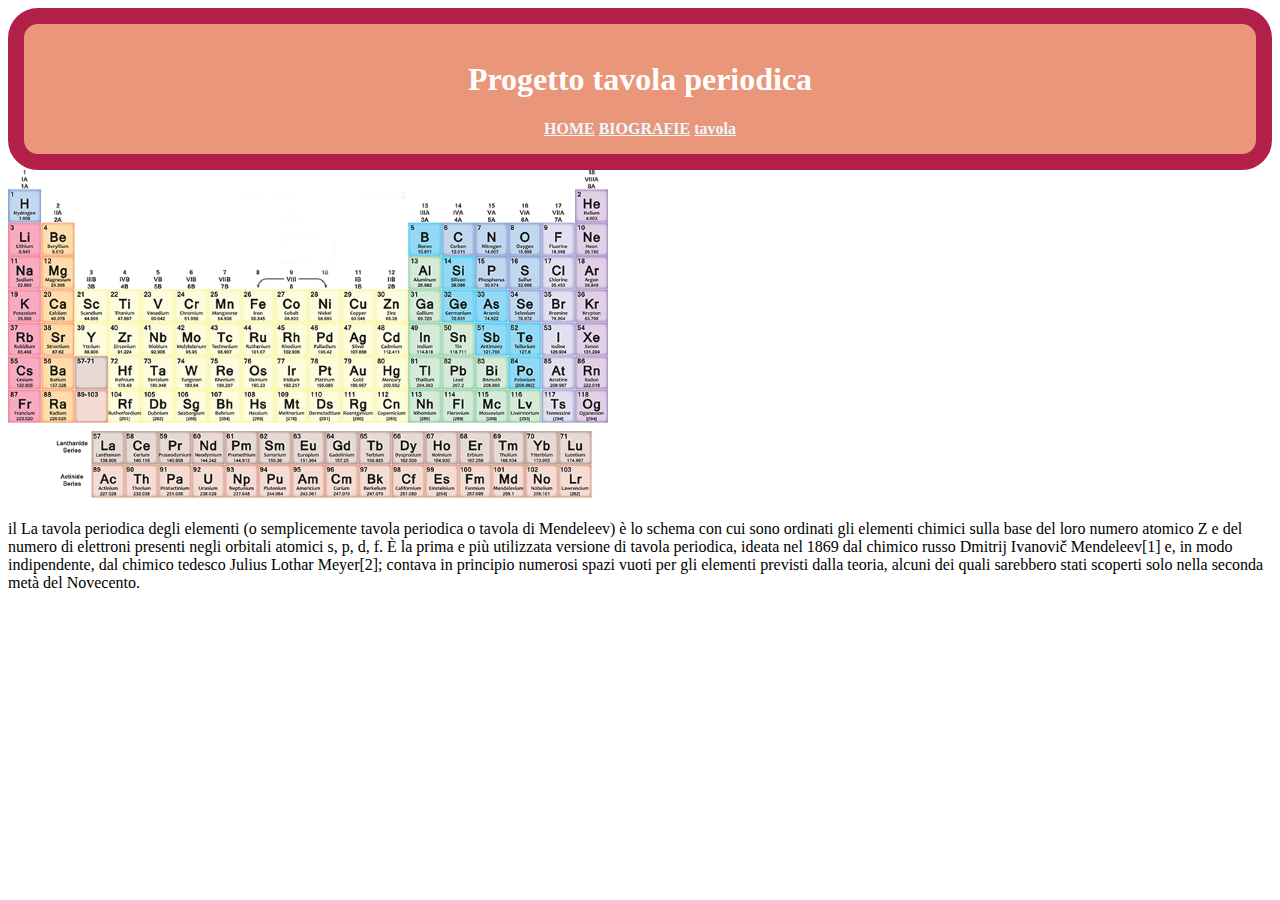
<file: index.html>
<!DOCTYPE html>
<html lang="it">

<head>
    <meta charset="UTF-8">
    <meta name="viewport" content="width=device-width, initial-scale=1.0">
    <title>I tramonti che si vedono tutti i giorni</title>
    <link rel="stylesheet" href="style.css">
</head>

<body>
<header class="intestazione">
        <h1>Progetto tavola periodica</h1>
        <nav>
            <a class="link-navigazione" href="index.html">HOME</a>
            <a class="link-navigazione" href="bio.html">BIOGRAFIE</a>
            <a class="link-navigazione" href="tavola.html">tavola</a>
        </nav>
    </header>
    <main>
        
<img width=600 src="tavola.png" alt="tavola periodica">
<p>il 
    La tavola periodica degli elementi (o semplicemente tavola periodica o tavola di Mendeleev) è lo schema con cui sono ordinati gli elementi chimici sulla base del loro numero atomico Z e del numero di elettroni presenti negli orbitali atomici s, p, d, f.

È la prima e più utilizzata versione di tavola periodica, ideata nel 1869 dal chimico russo Dmitrij Ivanovič Mendeleev[1] e, in modo indipendente, dal chimico tedesco Julius Lothar Meyer[2]; contava in principio numerosi spazi vuoti per gli elementi previsti dalla teoria, alcuni dei quali sarebbero stati scoperti solo nella seconda metà del Novecento.
</p>
    </main>
    <footer>

    </footer>



    </main>

</body>

</html>
</file>
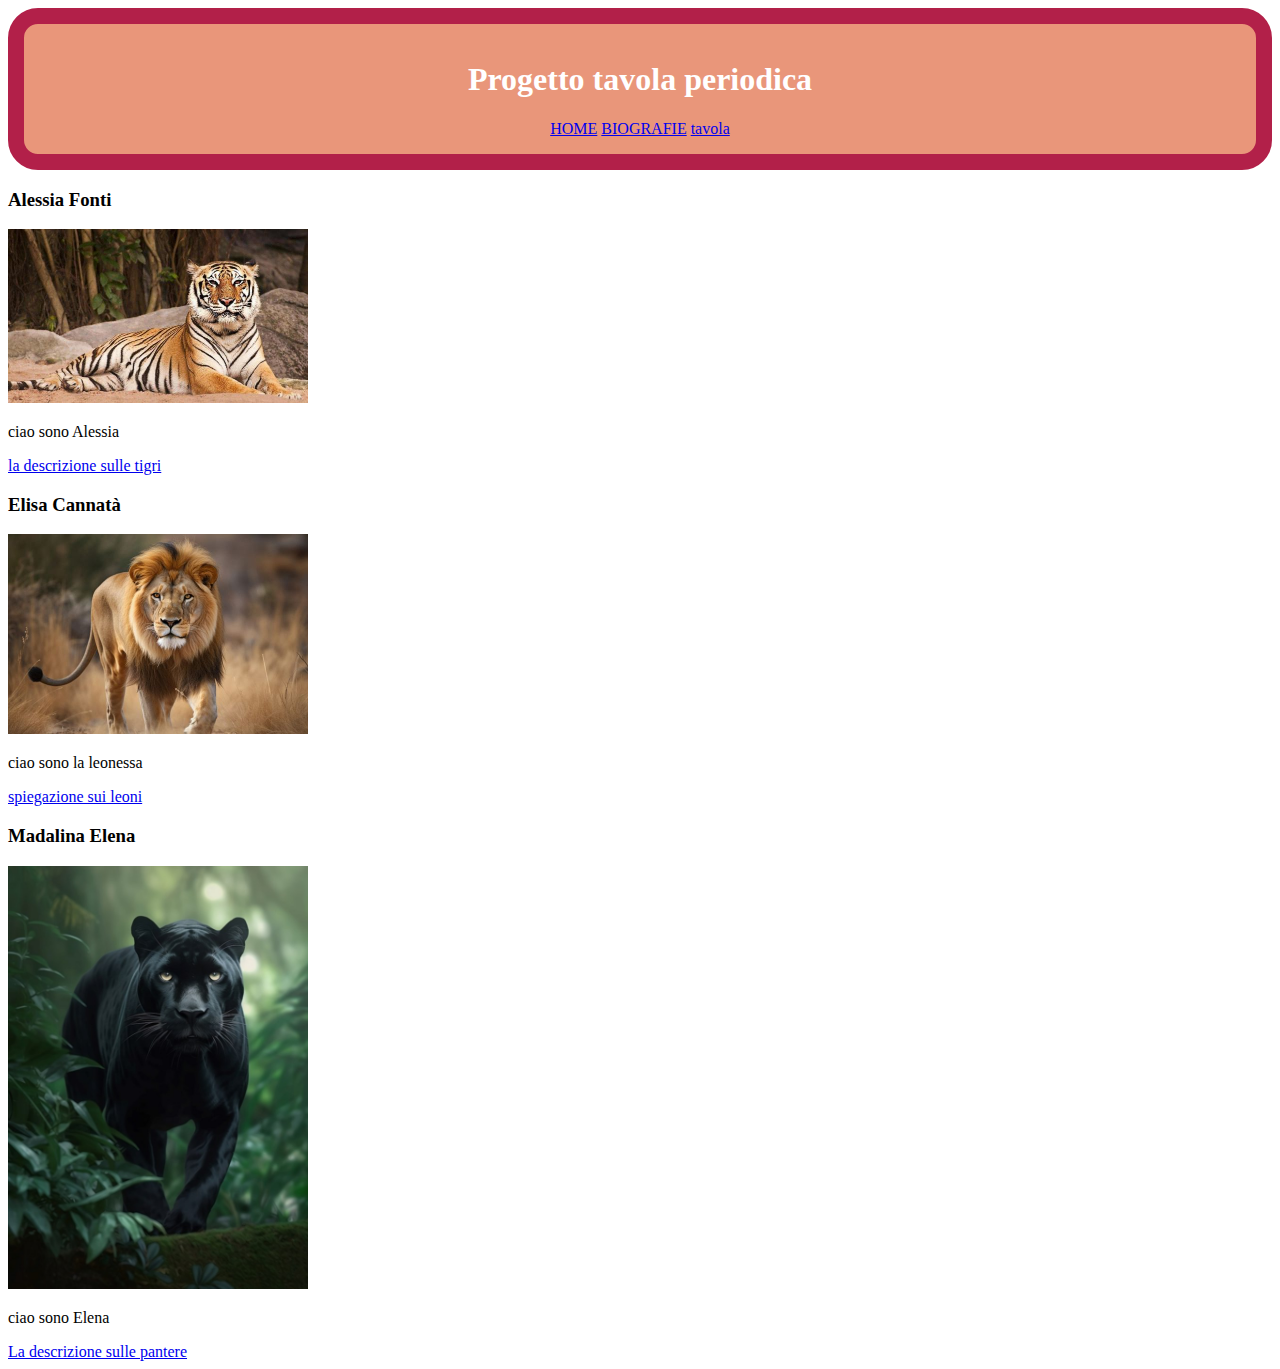
<file: bio.html>
<!DOCTYPE html>
<html lang="it">

<head>
    <meta charset="UTF-8">
    <meta name="viewport" content="width=device-width, initial-scale=1.0">
    <title>I tramonti che si vedono tutti i giorni</title>
    <link rel="stylesheet" href="style.css">
</head>

<body>
<header class="intestazione">
        <h1>Progetto tavola periodica</h1>
        <nav>
            <a href="index.html">HOME</a>
            <a href="bio.html">BIOGRAFIE</a>
            <a href="tavola.html">tavola</a>



        </nav>
    </header>
    <main>
        <div>
            <h3>Alessia Fonti</h3>
            <img width=300 src="tigre.jpg" alt="tramaonto">
            <p>ciao sono Alessia</p>
            <a href="https://it.wikipedia.org/wiki/Tigri" target="_blank" rel="noopener noreferrer">la descrizione sulle tigri</a>

            <h3>Elisa Cannatà</h3>
            <img width=300 src="Leone_con_sfondo.jpeg" alt="leone">
            <p>ciao sono la leonessa</p>
            <a href="https://it.wikipedia.org/wiki/Panthera_leo" target="_blank" rel="noopener noreferrer">spiegazione sui leoni</a>

            <h3>Madalina Elena</h3>
            <img width=300 src="pantera.jpg" alt="pantera">
            <p>ciao sono Elena</p><a href="https://it.wikipedia.org/wiki/Pantera_nera" target="_blank" rel="noopener noreferrer">La descrizione sulle pantere</a>

        </div>
    </main>
    <footer>

    </footer>



    </main>

</body>

</html>
</file>
<file: style.css>
.intestazione{
background-color: darksalmon;
color: white;
    text-align: center;

    padding: 16px;

    border-style: solid;
    border-color: rgb(178, 32, 73);
    border-width: 16px;
    border-radius: 30px;

}

.link-navigazione{
    color: aliceblue;
    font-weight: bold;

}

.scheda-elemento{
    position: absolute;
    left: 0px;
    top: 1200px;
}


.immagine-spostabile{
    position: absolute;
    top: 500px;
    left: 500px;


}
</file>
